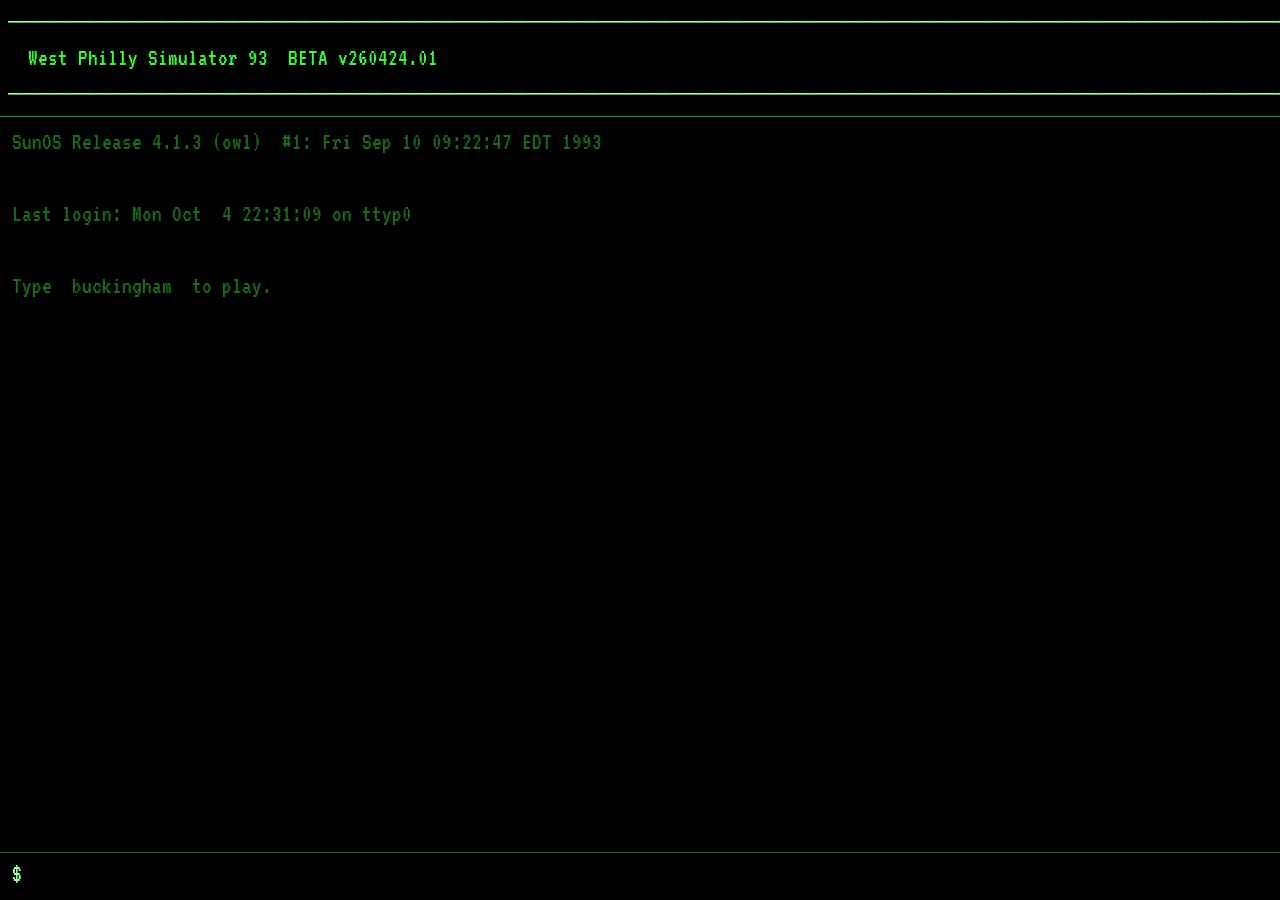
<file: index.html>
<!DOCTYPE html>
<html lang="en">
<head>
  <meta charset="UTF-8">
  <meta name="viewport" content="width=device-width, initial-scale=1.0">
  <title>FL2601</title>
  <link rel="preconnect" href="https://fonts.googleapis.com">
  <link href="https://fonts.googleapis.com/css2?family=VT323&family=Lora:ital@0;1&display=swap" rel="stylesheet">
  <link rel="stylesheet" href="./styles.css">
</head>
<body>
<div id="app">
  <div id="panel"></div>
  <div id="output"></div>
  <div id="input-row">
    <span id="prompt"></span>
    <input id="cmd-input" type="text" autocomplete="off" autocorrect="off"
           autocapitalize="off" spellcheck="false" aria-label="terminal input">
  </div>
</div>

<div id="crt-overlay">
  <div id="crt-screen">
    <div id="crt-bar"></div>
    <div id="crt-body"></div>
    <div id="crt-foot">[ PRESS ANY KEY ]<span class="cursor"></span></div>
  </div>
</div>

<script type="module" src="./engine.js"></script>
</body>
</html>
</file>
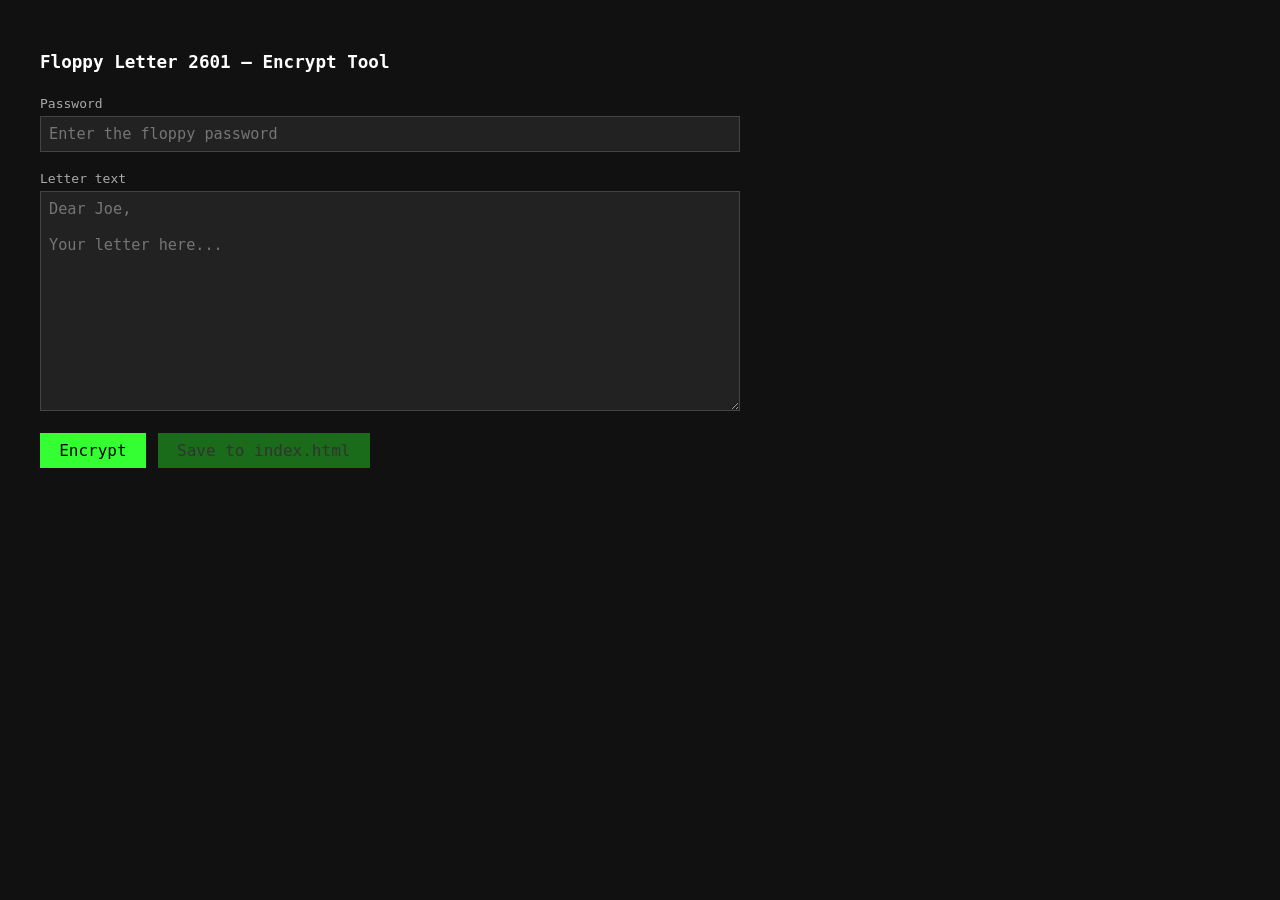
<file: encrypt.html>
<!DOCTYPE html>
<html lang="en">
<head>
  <meta charset="UTF-8">
  <title>Floppy Letter — Encrypt</title>
  <style>
    body     { font-family: monospace; background: #111; color: #ccc; padding: 2rem; max-width: 700px; }
    h1       { color: #fff; font-size: 1.1rem; margin-bottom: 1.5rem; }
    label    { display: block; color: #aaa; margin-bottom: 0.3rem; }
    input, textarea { width: 100%; background: #222; border: 1px solid #444; color: #fff;
                      font-family: monospace; font-size: 0.95rem; padding: 0.5rem;
                      box-sizing: border-box; margin-bottom: 1.2rem; }
    textarea { height: 220px; resize: vertical; }
    .buttons { display: flex; gap: 0.75rem; flex-wrap: wrap; }
    button   { background: #33ff33; color: #000; border: none; padding: 0.5rem 1.2rem;
               font-family: monospace; font-size: 1rem; cursor: pointer; }
    button:hover  { background: #55ff55; }
    button:disabled { background: #1a6b1a; color: #333; cursor: default; }
    #result  { margin-top: 1.5rem; }
    #cipher  { background: #1a1a1a; border: 1px solid #444; color: #33ff33;
               font-family: monospace; font-size: 0.8rem; padding: 0.8rem;
               word-break: break-all; white-space: pre-wrap; display: none; }
    .status  { margin-top: 0.8rem; font-size: 0.9rem; }
    .ok      { color: #33ff33; }
    .error   { color: #ff4444; }
    .note    { color: #666; font-size: 0.85rem; margin-top: 0.5rem; }
  </style>
</head>
<body>
  <h1>Floppy Letter 2601 — Encrypt Tool</h1>

  <label for="pass">Password</label>
  <input type="password" id="pass" placeholder="Enter the floppy password">

  <label for="letter">Letter text</label>
  <textarea id="letter" placeholder="Dear Joe,&#10;&#10;Your letter here..."></textarea>

  <div class="buttons">
    <button id="btn-encrypt" onclick="encryptOnly()">Encrypt</button>
    <button id="btn-save"    onclick="encryptAndSave()" disabled>Save to index.html</button>
  </div>

  <div id="result">
    <div id="cipher"></div>
    <p class="note" id="note" style="display:none">
      Cipher ready. Click <strong>Save to index.html</strong> to write it directly,
      or copy and paste into <code>CONFIG.FLOPPY_CIPHER</code> manually.
    </p>
    <p class="status" id="status"></p>
  </div>

  <script>
  let lastCipher = null;

  async function buildCipher() {
    const pass   = document.getElementById('pass').value;
    const letter = document.getElementById('letter').value;
    const errEl  = document.getElementById('status');

    errEl.className   = 'status';
    errEl.textContent = '';

    if (!pass)   { errEl.className = 'status error'; errEl.textContent = 'Enter a password.';  return null; }
    if (!letter) { errEl.className = 'status error'; errEl.textContent = 'Enter letter text.'; return null; }

    const salt = crypto.getRandomValues(new Uint8Array(16));
    const iv   = crypto.getRandomValues(new Uint8Array(12));

    const keyMaterial = await crypto.subtle.importKey(
      'raw', new TextEncoder().encode(pass), 'PBKDF2', false, ['deriveKey']
    );
    const key = await crypto.subtle.deriveKey(
      { name: 'PBKDF2', salt, iterations: 100000, hash: 'SHA-256' },
      keyMaterial,
      { name: 'AES-GCM', length: 256 },
      false,
      ['encrypt']
    );

    const ct   = await crypto.subtle.encrypt({ name: 'AES-GCM', iv }, key, new TextEncoder().encode(letter));
    const blob = new Uint8Array(16 + 12 + ct.byteLength);
    blob.set(salt, 0);
    blob.set(iv,   16);
    blob.set(new Uint8Array(ct), 28);

    return btoa(String.fromCharCode(...blob));
  }

  async function encryptOnly() {
    const cipherEl = document.getElementById('cipher');
    const noteEl   = document.getElementById('note');
    const saveBtn  = document.getElementById('btn-save');

    cipherEl.style.display = 'none';
    noteEl.style.display   = 'none';
    saveBtn.disabled       = true;
    lastCipher             = null;

    try {
      const b64 = await buildCipher();
      if (!b64) return;
      lastCipher             = b64;
      cipherEl.textContent   = b64;
      cipherEl.style.display = 'block';
      noteEl.style.display   = 'block';
      saveBtn.disabled       = false;
    } catch (e) {
      const s = document.getElementById('status');
      s.className = 'status error';
      s.textContent = 'Encryption failed: ' + e.message;
    }
  }

  async function encryptAndSave() {
    const statusEl = document.getElementById('status');
    statusEl.className   = 'status';
    statusEl.textContent = '';

    // Re-encrypt fresh if needed
    if (!lastCipher) {
      try { lastCipher = await buildCipher(); } catch (e) {
        statusEl.className = 'status error';
        statusEl.textContent = 'Encryption failed: ' + e.message;
        return;
      }
      if (!lastCipher) return;
    }

    // Pick index.html
    let fileHandle;
    try {
      [fileHandle] = await window.showOpenFilePicker({
        types: [{ description: 'HTML file', accept: { 'text/html': ['.html'] } }],
        multiple: false,
      });
    } catch {
      return; // user cancelled
    }

    // Read, patch, write
    try {
      const file = await fileHandle.getFile();
      const text = await file.text();

      const updated = text.replace(
        /(FLOPPY_CIPHER:\s*')[^']*(')/,
        `$1${lastCipher}$2`
      );

      if (updated === text) {
        statusEl.className   = 'status error';
        statusEl.textContent = "Couldn't find FLOPPY_CIPHER in that file. Are you sure it's index.html?";
        return;
      }

      const writable = await fileHandle.createWritable();
      await writable.write(updated);
      await writable.close();

      statusEl.className   = 'status ok';
      statusEl.textContent = `✓ Saved to ${fileHandle.name}`;
    } catch (e) {
      statusEl.className   = 'status error';
      statusEl.textContent = 'Write failed: ' + e.message;
    }
  }
  </script>
</body>
</html>
</file>
<file: styles.css>
/* ── Reset ──────────────────────────────────────────────────────────────── */
    *, *::before, *::after { box-sizing: border-box; margin: 0; padding: 0; }

    /* ── Phosphor green palette ─────────────────────────────────────────────── */
    :root {
      --amber:    #33ff33;   /* normal output       */
      --amber-hi: #99ff99;   /* bright / prompts    */
      --amber-lo: #1a6b1a;   /* dim / system msgs   */
      --amber-bg: #000000;
      --amber-border: #228822;
    }

    html, body {
      background: var(--amber-bg);
      color: var(--amber);
      font-family: 'VT323', 'Courier New', Courier, monospace;
      font-size: 24px;
      line-height: 1.45;
      height: 100%;
      overflow: hidden;
    }

    /* ── Outer layout ───────────────────────────────────────────────────────── */
    #app {
      display: flex;
      flex-direction: column;
      height: 100vh;
      width: 100%;
    }

    /* ── Status panel ───────────────────────────────────────────────────────── */
    #panel {
      flex-shrink: 0;
      padding: 4px 8px;
      border-bottom: 1px solid var(--amber-border);
      white-space: pre;
      overflow: hidden;
      color: var(--amber-hi);
      line-height: 1.5;
      user-select: none;
    }
    #panel .dim  { color: var(--amber-lo); }
    #panel .norm { color: var(--amber); }

    /* ── Scrollable output ──────────────────────────────────────────────────── */
    #output {
      flex: 1;
      overflow-y: auto;
      padding: 8px 12px 4px;
      scroll-behavior: smooth;
    }

    .line {
      display: block;
      white-space: pre-wrap;
      word-break: break-word;
      min-height: 1.5em;
    }
    .line.dim   { color: var(--amber-lo); }
    .line.hi    { color: var(--amber-hi); }
    .line.err   { color: #cc4400; }
    .line.white { color: #ffffff; }

    /* ── Input row ──────────────────────────────────────────────────────────── */
    #input-row {
      flex-shrink: 0;
      display: flex;
      align-items: center;
      padding: 4px 12px 8px;
      border-top: 1px solid var(--amber-lo);
    }

    #prompt {
      color: var(--amber-hi);
      white-space: pre;
      user-select: none;
    }

    #cmd-input {
      flex: 1;
      background: transparent;
      border: none;
      outline: none;
      color: var(--amber);
      font-family: inherit;
      font-size: inherit;
      caret-color: var(--amber-hi);
      padding: 0 0 0 2px;
    }

    /* hide the password field visually but keep it readable by screenreaders */
    

    /* ── Blinking cursor ────────────────────────────────────────────────────── */
    @keyframes blink {
      0%, 49%  { opacity: 1; }
      50%, 100%{ opacity: 0; }
    }
    .cursor::after {
      content: '█';
      animation: blink 1s step-end infinite;
      color: var(--amber-hi);
    }

    /* ── Scrollbar ──────────────────────────────────────────────────────────── */
    #output::-webkit-scrollbar { width: 6px; }
    #output::-webkit-scrollbar-track { background: #111; }
    #output::-webkit-scrollbar-thumb { background: var(--amber-lo); border-radius: 3px; }

    /* ── Mobile ─────────────────────────────────────────────────────────────── */
    @media (max-width: 600px) {
      html, body { font-size: 15px; }
      #output     { padding: 6px 8px 4px; }
      #input-row  { padding: 4px 8px 6px; }
      #panel      { padding: 4px 6px; }
    }

    /* ── Letter overlay (floppy letter) ─────────────────────────────────────── */
    #crt-overlay {
      position: fixed; inset: 0; z-index: 1000;
      display: none;
      flex-direction: column;
      align-items: center;
      justify-content: center;
      background: rgba(0, 0, 0, 0.65);
      opacity: 0;
      transition: opacity 0.3s ease;
      cursor: default;
    }
    #crt-overlay.visible { opacity: 1; }

    #crt-screen {
      position: relative; z-index: 2;
      max-width: 860px; width: 92%;
      max-height: 90vh;
      overflow-y: auto;
      padding: 3rem 3.5rem;
      background: #faf9f7;
      border-radius: 2px;
      box-shadow: 0 12px 48px rgba(0, 0, 0, 0.55);
      font-family: 'Lora', Georgia, serif;
      font-size: 17px;
      line-height: 1.85;
      color: #1a1a1a;
      scrollbar-width: thin;
      scrollbar-color: #ccc transparent;
    }
    #crt-screen::-webkit-scrollbar       { width: 4px; }
    #crt-screen::-webkit-scrollbar-thumb { background: #ccc; border-radius: 2px; }

    #crt-bar {
      font-family: 'Courier New', Courier, monospace;
      font-size: 0.75rem;
      color: #999;
      border-bottom: 1px solid #e0e0e0;
      padding-bottom: 0.75rem;
      margin-bottom: 2rem;
      letter-spacing: 0.05em;
    }
    #crt-body {
      white-space: pre-wrap;
    }
    #crt-foot {
      font-family: 'Courier New', Courier, monospace;
      font-size: 0.75rem;
      color: #aaa;
      border-top: 1px solid #e0e0e0;
      margin-top: 2.5rem;
      padding-top: 0.75rem;
      text-align: center;
    }
    #crt-foot .cursor::after { color: #aaa; }

    @media (max-width: 600px) {
      #crt-screen { padding: 2rem 1.5rem; font-size: 15px; }
    }
/* Firefox scrollbars */
#output, #crt-screen {
  scrollbar-width: thin;
  scrollbar-color: var(--amber-lo) #111;
}
</file>
